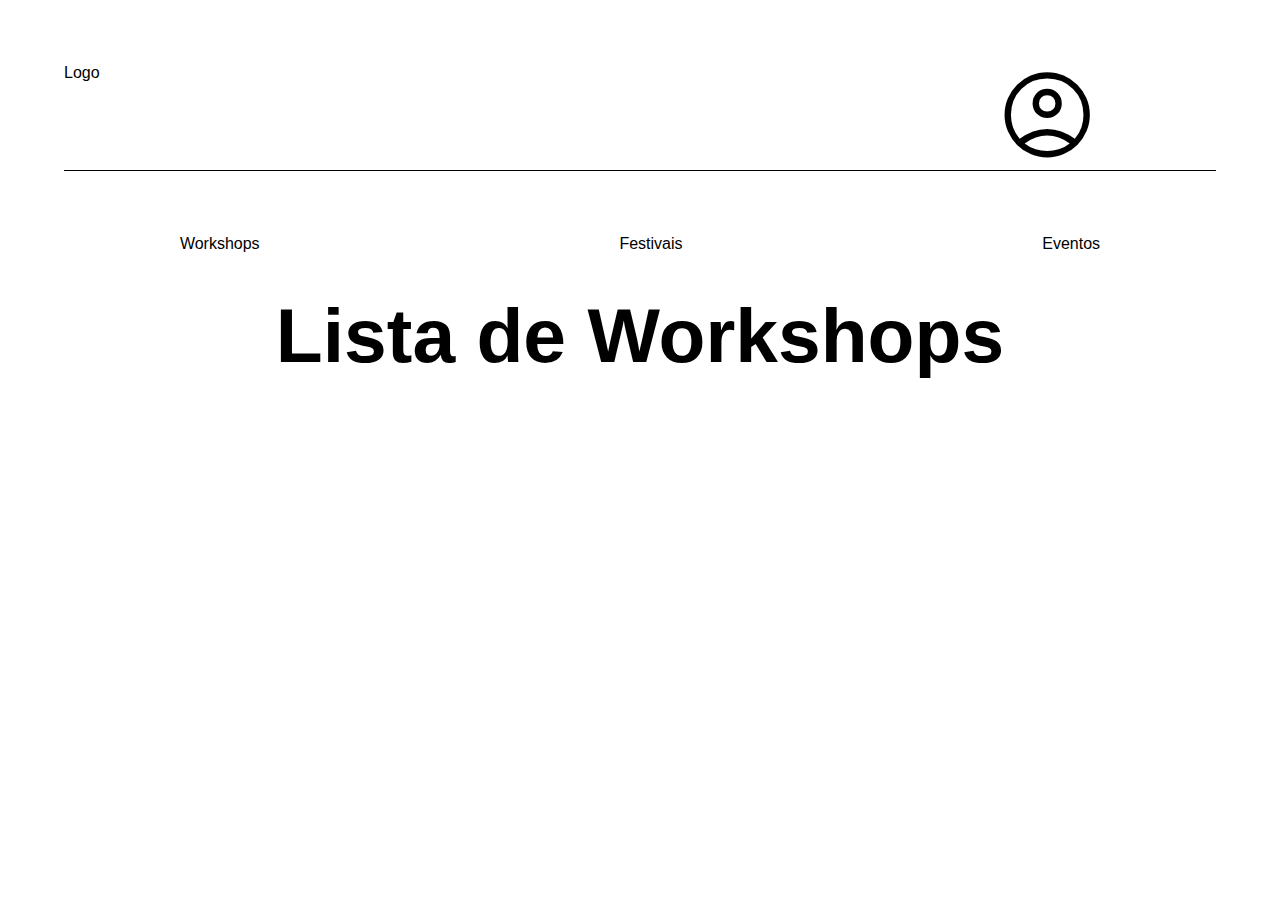
<file: index.html>
<!DOCTYPE html>
<html lang="pt-BR">
<head>
    <meta charset="UTF-8">
    <meta name="viewport" content="width=device-width, initial-scale=1.0">
    <title>Document</title>
    <link rel="stylesheet" href="https://fonts.googleapis.com/css2?family=Material+Symbols+Outlined:opsz,wght,FILL,GRAD@20..48,100..700,0..1,-50..200" />
    <link rel="stylesheet" href="notebook_style.css" media="screen and (min-width:1300px)">
    <link rel="stylesheet" href="style.css">
    <style>
      
    </style>
</head>
<body>
    <header>
        <nav>
            <p id="logo">Logo</p>
            <div id="contas_container">
                <span class="material-symbols-outlined">
                    account_circle
                </span>
            </div>
        </nav>
    </header>
    
    <div id="container_barra_lateral">
        <div id="barra_lateral">
            <p>User</p>
            <p>Adm</p>
        </div>
    </div>

    <main>
        <div id="container_eventos">
            <ul>
                <li class="escolha_eventos">Workshops</li>
                <li class="escolha_eventos">Festivais</li>
                <li class="escolha_eventos">Eventos</li>
            </ul>

            <h1>Lista de Workshops</h1>

            <div id="conteudo_eventos">

                <a href="listas.html">
                    <div class="evento">
                        <p class="nome_organizador">Equilibrium Terapias</p>
                        <div id="container_img_evento">
                            <img src="25_evento.jpg" alt="local_evento" class="img_evento">
                        </div>
                        <div id="container_info_evento">
                            <p class="preco">Grátis</p>
                            <p class="data_evento">15/09</p>
                        </div>
                    </div>
                </a>

            </div>
        </div>

    </main>

    <script src="main.js"></script>

    <script>
       
    </script>

</body>
</html>
</file>
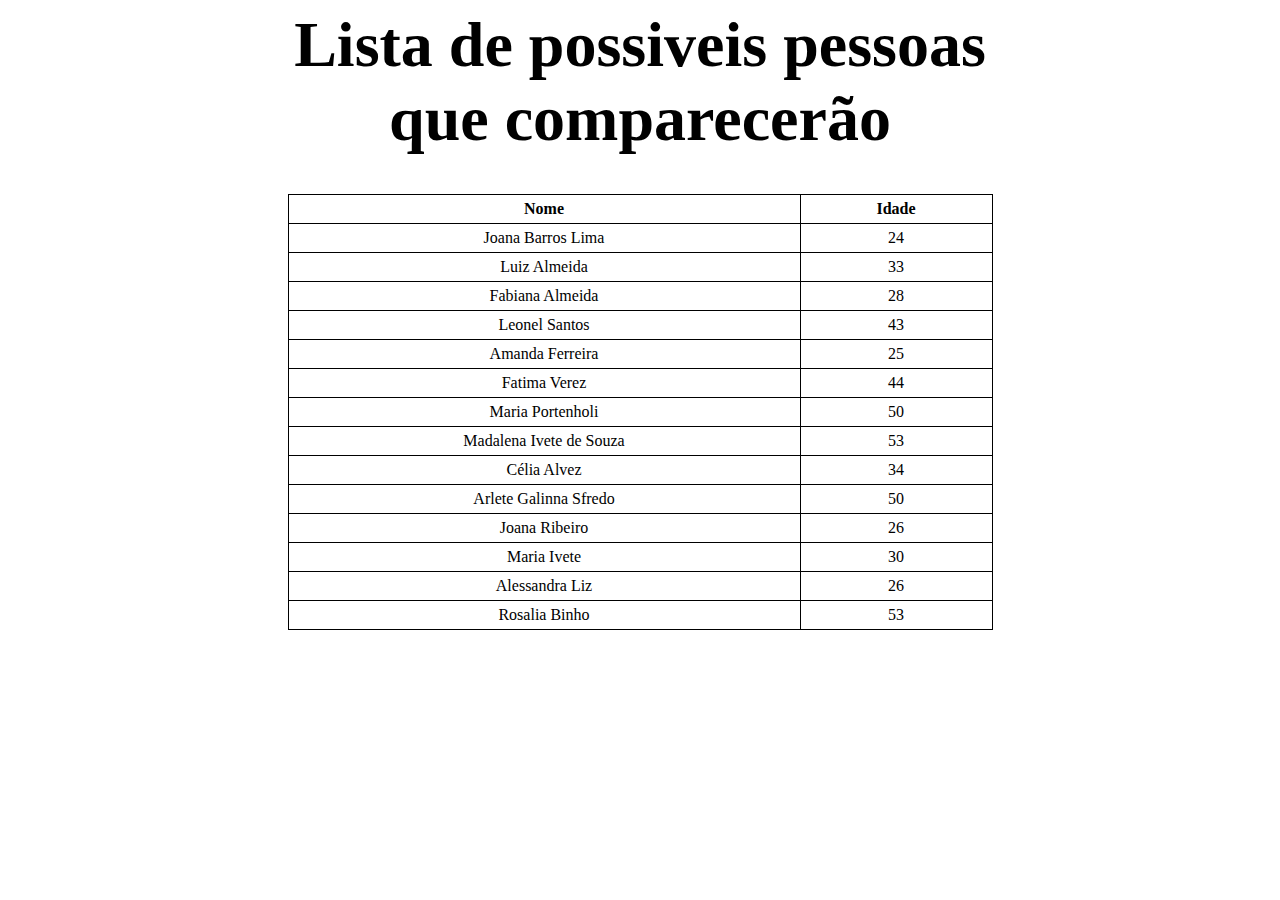
<file: listas.html>
<!DOCTYPE html>
<html lang="en">
<head>
    <meta charset="UTF-8">
    <meta name="viewport" content="width=device-width, initial-scale=1.0">
    <title>Listas</title>
    <link rel="stylesheet" href="listas.css">
</head>
<body>
    <div id="container_equilibrium">
        <table>
            <caption>Lista de possiveis pessoas que comparecerão</caption>

            <colgroup>
                <col  class="nome_tabela">
                <col  class="idade_tabela">
            </colgroup>

            <tr>
                <th>Nome</th>
                <th>Idade</th>
            </tr>

            <tr>
                <td>Joana Barros Lima</td>
                <td>24</td>
            </tr>
            <tr>
                <td>Luiz Almeida</td>
                <td>33</td>
            </tr>
            <tr>
                <td>Fabiana Almeida</td>
                <td>28</td>
            </tr>
            <tr>
                <td>Leonel Santos</td>
                <td>43</td>
            </tr>
            <tr>
                <td>Amanda Ferreira</td>
                <td>25</td>
            </tr>
            <tr>
                <td>Fatima Verez</td>
                <td>44</td>
            </tr>
            <tr>
                <td>Maria Portenholi</td>
                <td>50</td>
            </tr>
            <tr>
                <td>Madalena Ivete de Souza</td>
                <td>53</td>
            </tr>
            <tr>
                <td>Célia Alvez</td>
                <td>34</td>
            </tr>
            <tr>
                <td>Arlete Galinna Sfredo</td>
                <td>50</td>
            </tr>
            <tr>
                <td>Joana Ribeiro</td>
                <td>26</td>
            </tr>
            <tr>
                <td>Maria Ivete</td>
                <td>30</td>
            </tr>
            <tr>
                <td>Alessandra Liz</td>
                <td>26</td>
            </tr>
            <tr>
                <td>Rosalia Binho</td>
                <td>53</td>
            </tr>
        </table>


    </div>


</body>
</html>
</file>
<file: notebook_style.css>
@charset "UTF-8";

header{
    padding: 5vw;
}
nav{
    display: flex;
    border-bottom: 1px solid black;
}
#contas_container{
    margin-left: 70vw;
}
#contas_container>span{
    font-size: 3vw;
}
ul{
    list-style-type: none;
    display: flex;
    justify-content: space-around;
    padding: 0px 0px 3vw 0px;
}
h1{
    font-size: 6vw;
    text-align: center;
    padding-bottom: 3vw;
}
.evento{
    width: 90vw;
    border: 1px solid rgba(0, 0, 0, 0.507);
    border-radius: 10px;
    box-shadow: 5px 7px 15px rgba(0, 0, 0, 0.712);
    margin: auto;
}
.nome_organizador{
    font-size: 5vw;
    font-weight: bold;
    padding: 2vw 2vw 2vw 3vw;
}
#container_img_evento{
    margin: auto;
    width: 70vw;
}
.img_evento{
    width: 70vw;
    height: 40vw;
}
#container_info_evento{
    display: flex;
    justify-content: space-around;
}
.preco{
    padding: 1.5vw 0px 2vw 0px;
}
.data_evento{
    padding: 1.5vw 0px 2vw 0px;
}
#barra_lateral{
    width: 30vw;
    height: 12vw;
    background-color: rgba(0, 0, 0, 0.568);
    transform: translate(55vw, -51vh);
    color: white;
    border-radius: 5px 0px 5px 5px;
    padding: 5px;
}
#barra_lateral>p{
    padding: 2px;
    text-align: end;
}
</file>
<file: style.css>
@charset "UTF-8";

*{
    margin: 0px;
    padding: 0px;
    font-family: Arial, Helvetica, sans-serif;
}
body{
    width: 100vw;
    height: 100vh;
}
header{
    padding: 5vw;
}
nav{
    display: flex;
    border-bottom: 1px solid black;
}
#contas_container{
    margin-left: 70vw;
}
#contas_container>span{
    font-size: 8vw;
}
ul{
    list-style-type: none;
    display: flex;
    justify-content: space-around;
    padding: 0px 0px 3vw 0px;
}
h1{
    font-size: 6vw;
    text-align: center;
    padding-bottom: 3vw;
}
a{
    text-decoration: none;
    color: black;
}
.evento{
    width: 90vw;
    border: 1px solid rgba(0, 0, 0, 0.507);
    border-radius: 10px;
    box-shadow: 5px 7px 15px rgba(0, 0, 0, 0.712);
    margin: auto;
    margin-bottom: 4vw;
    display: none;
}
.nome_organizador{
    font-size: 5vw;
    font-weight: bold;
    padding: 2vw 2vw 2vw 3vw;
}
#container_img_evento{
    margin: auto;
    width: 70vw;
}
.img_evento{
    width: 70vw;
    height: 40vw;
}
#container_info_evento{
    display: flex;
    justify-content: space-around;
}
.preco{
    padding: 1.5vw 0px 2vw 0px;
}
.data_evento{
    padding: 1.5vw 0px 2vw 0px;
}
#container_barra_lateral{
    transition: height 1s;
    width: 30vw;
    height: 0vw;
    overflow: hidden;
    background-color: rgba(0, 0, 0, 0.568);
    transform: translate(55vw, -2vh);
    color: white;
    border-radius: 5px 0px 5px 5px;
    position: fixed;
}
#barra_lateral>p{
    padding: 3px;
    text-align: end;
}
#barra_lateral>p:active{
    background-color: white;
}
</file>
<file: listas.css>
@charset "UTF-8";

table{
    border-collapse: collapse;
    margin: auto;
   }
   caption{
    font-size: 5vw;
    font-weight: bold;
    padding-bottom: 3vw;
   }
   th{
    border: 1px solid black;
    padding: 5px;
   }
   td{
    border: 1px solid black;
    padding: 5px;
    text-align: center;
   }
   col.nome_tabela{
    width: 40vw;
   }
   col.idade_tabela{
    width: 15vw;
   }
</file>
